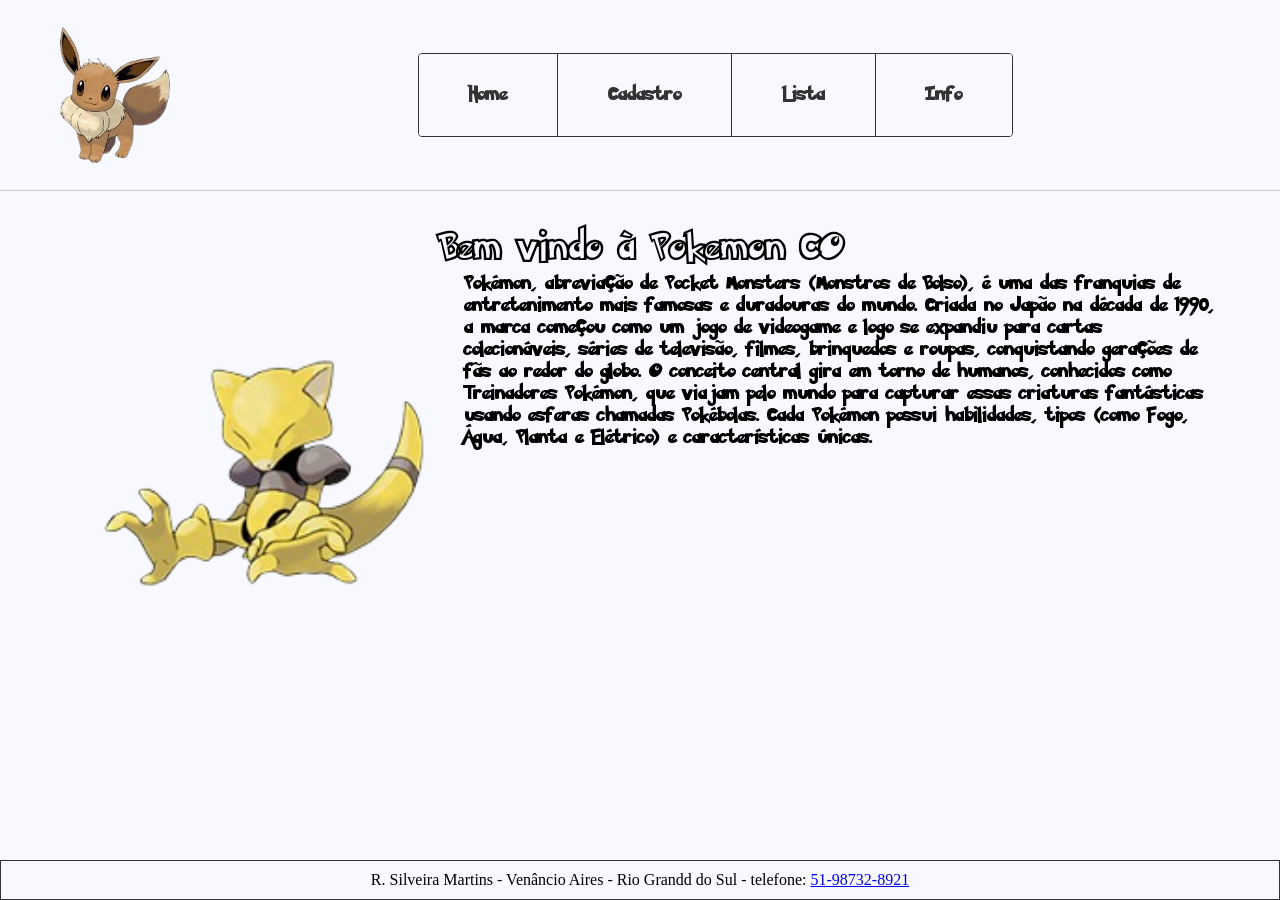
<file: Trabalhoo_Final/index.html>
<!DOCTYPE html>
<html lang="en">

<head>
    <meta charset="UTF-8">
    <meta name="viewport" content="width=device-width, initial-scale=1.0">
    <title>Pokemon</title>
    <link rel="stylesheet" href="css/index.css">
</head>

<body>
    <header class="cabecalho">

        <img src="img/eevee.png" alt="Eevee" class="logo">

        <nav class="menu">
            <a href="index.html">Home</a>
            <a href="html/cadastro_aluno.html">Cadastro</a>
            <a href="lista.php">Lista</a>
            <a href="#contact">Info</a>
        </nav>

    </header>

    <counteudo class="conteudo">

        <div class="text">
            <h1>Bem vindo à Pokemon CO</h1>
            <p>
                <img src="img/abra.png" alt="abra" class="abra">
                Pokémon, abreviação de Pocket Monsters (Monstros de Bolso), é uma das franquias de entretenimento mais
                famosas e duradouras do mundo. Criada no Japão na década de 1990, a marca começou como um jogo de
                videogame e logo se expandiu para cartas colecionáveis, séries de televisão, filmes, brinquedos e
                roupas, conquistando gerações de fãs ao redor do globo.
                O conceito central gira em torno de humanos, conhecidos como Treinadores Pokémon, que viajam pelo mundo
                para capturar essas criaturas fantásticas usando esferas chamadas Pokébolas. Cada Pokémon possui
                habilidades, tipos (como Fogo, Água, Planta e Elétrico) e características únicas.
            </p>

        </div>

    </counteudo>

    <rodape class="rodape">
        <p>R. Silveira Martins - Venâncio Aires - Rio Grandd do Sul - telefone: <a
                href="https://web.whatsapp.com/">51-98732-8921</a></p>

    </rodape>
</body>

</html>
</file>
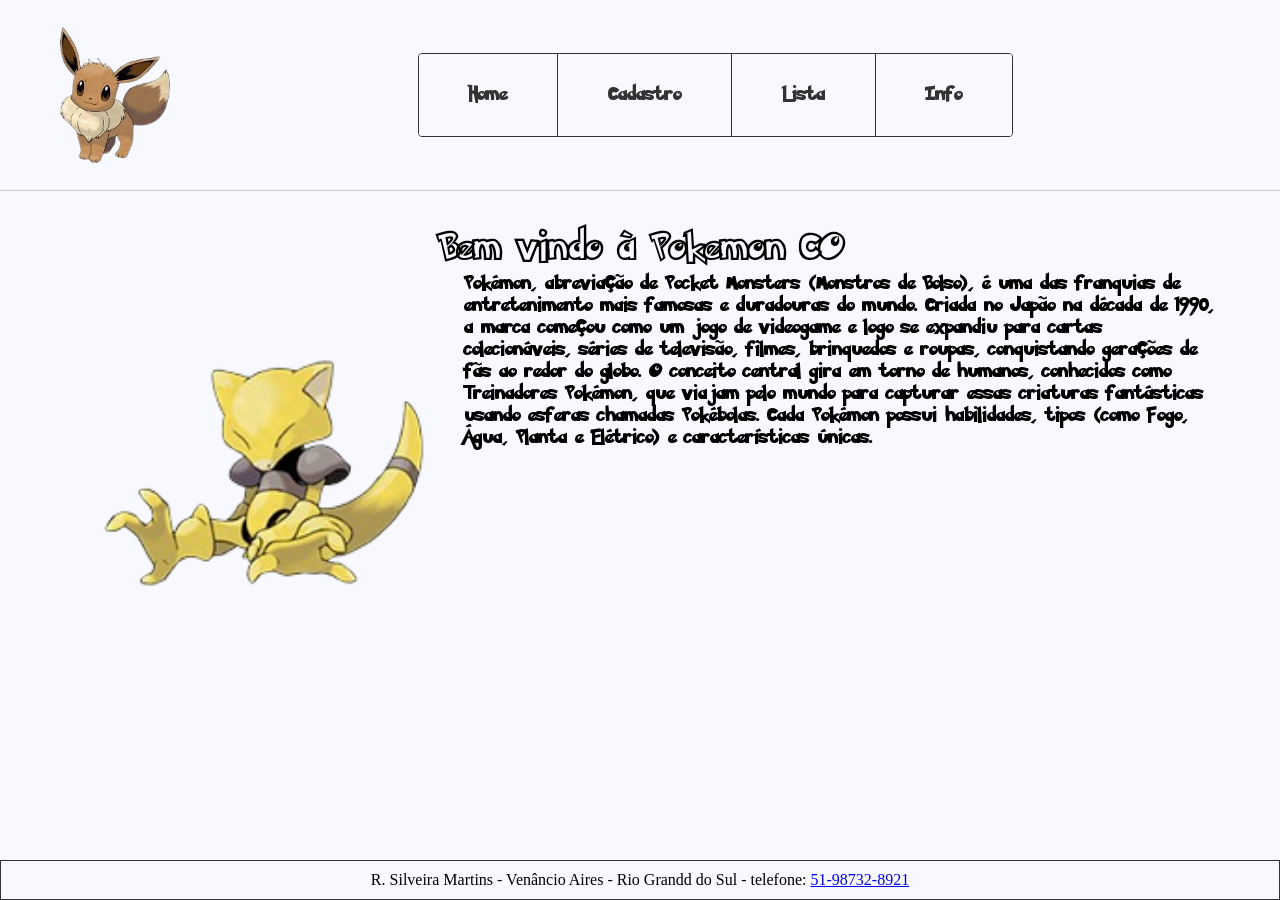
<file: Trabalhoo_Final-main/Trabalhoo_Final/index.html>
<!DOCTYPE html>
<html lang="en">

<head>
    <meta charset="UTF-8">
    <meta name="viewport" content="width=device-width, initial-scale=1.0">
    <title>Pokemon</title>
    <link rel="stylesheet" href="css/index.css">
</head>

<body>
    <header class="cabecalho">

        <img src="img/eevee.png" alt="Eevee" class="logo">

        <nav class="menu">
            <a href="index.html">Home</a>
            <a href="html/cadastro_aluno.html">Cadastro</a>
            <a href="php/lista.php">Lista</a>
            <a href="#contact">Info</a>
        </nav>

    </header>

    <counteudo class="conteudo">

        <div class="text">
            <h1>Bem vindo à Pokemon CO</h1>
            <p>
                <img src="img/abra.png" alt="abra" class="abra">
                Pokémon, abreviação de Pocket Monsters (Monstros de Bolso), é uma das franquias de entretenimento mais
                famosas e duradouras do mundo. Criada no Japão na década de 1990, a marca começou como um jogo de
                videogame e logo se expandiu para cartas colecionáveis, séries de televisão, filmes, brinquedos e
                roupas, conquistando gerações de fãs ao redor do globo.
                O conceito central gira em torno de humanos, conhecidos como Treinadores Pokémon, que viajam pelo mundo
                para capturar essas criaturas fantásticas usando esferas chamadas Pokébolas. Cada Pokémon possui
                habilidades, tipos (como Fogo, Água, Planta e Elétrico) e características únicas.
            </p>

        </div>

    </counteudo>

    <rodape class="rodape">
        <p>R. Silveira Martins - Venâncio Aires - Rio Grandd do Sul - telefone: <a
                href="https://web.whatsapp.com/">51-98732-8921</a></p>

    </rodape>
</body>

</html>
</file>
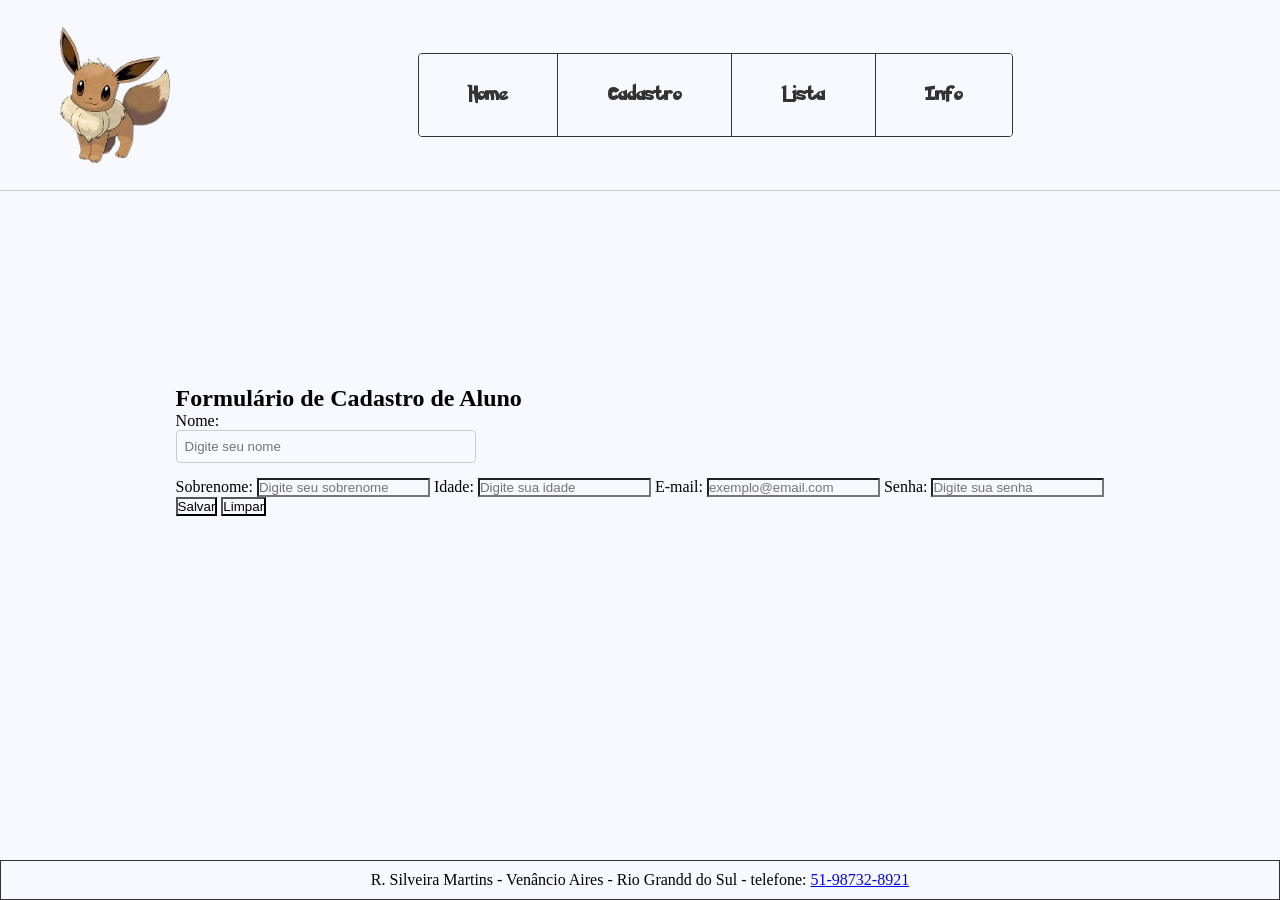
<file: Trabalhoo_Final/html/cadastro_aluno.html>
<!DOCTYPE html>
<html lang="en">

<head>
    <meta charset="UTF-8">
    <meta name="viewport" content="width=device-width, initial-scale=1.0">
    <title>Pokemon</title>
    <link rel="stylesheet" href="../css/cadastro_aluno.css">
</head>

<body>
    <header class="cabecalho">

        <img src="../img/eevee.png" alt="Eevee" class="logo">

        <nav class="menu">
            <a href="../index.html">Home</a>
            <a href="cadastro_aluno.html">Cadastro</a>
            <a href="lista.php">Lista</a>
            <a href="#contact">Info</a>
        </nav>

    </header>

    <counteudo class="conteudo">

        <div>
            <!-- ===================================================
   FORMULÁRIO DE CADASTRO COM E-MAIL E SENHA
   =================================================== -->
            <form action="../php/cadastro_aluno.php" method="post">
                <h2>Formulário de Cadastro de Aluno</h2>

                <div class="grupo">
                    <label for="nome">Nome:</label>
                    <input type="text" id="nome" name="nome" placeholder="Digite seu nome" required>
                </div>

                
                <label for="sobrenome">Sobrenome:</label>
                <input type="text" id="sobrenome" name="sobrenome" placeholder="Digite seu sobrenome" required>

                <label for="idade">Idade:</label>
                <input type="number" id="idade" name="idade" placeholder="Digite sua idade">

                <!-- CAMPO E-MAIL: Valida automaticamente o formato de e-mail no navegador -->
                <label for="email">E-mail:</label>
                <input type="email" id="email" name="email" placeholder="exemplo@email.com" required>

                <!-- CAMPO SENHA: Oculta os caracteres digitados por segurança -->
                <label for="senha">Senha:</label>
                <input type="password" id="senha" name="senha" placeholder="Digite sua senha" required>

                <div class="botoes-container">
                    <input type="submit" value="Salvar">
                    <input type="reset" value="Limpar">
                </div>
            </form>
        </div>
    </counteudo>

    <rodape class="rodape">
        <p>R. Silveira Martins - Venâncio Aires - Rio Grandd do Sul - telefone: <a
                href="https://web.whatsapp.com/">51-98732-8921</a></p>

    </rodape>
</body>

</html>
</file>
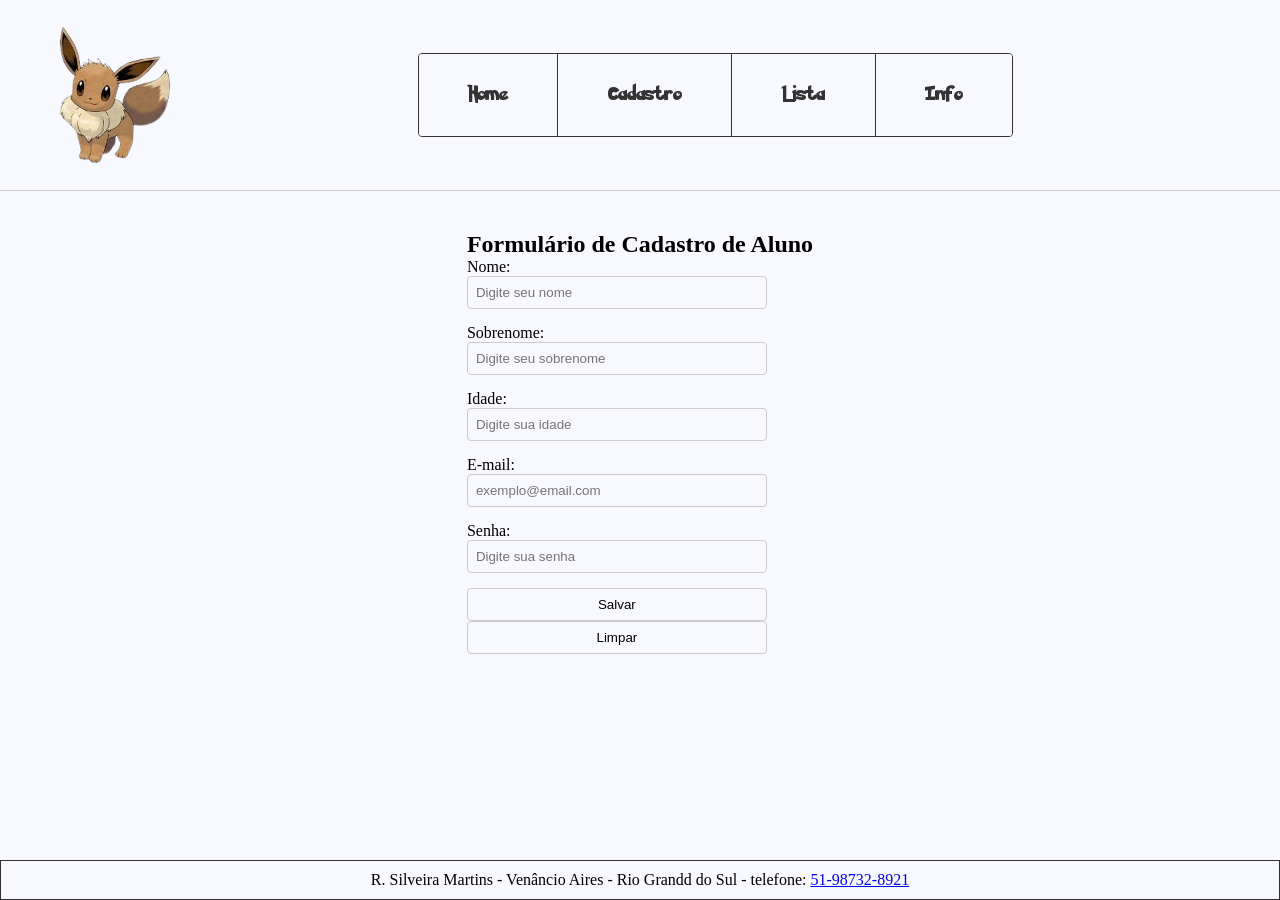
<file: Trabalhoo_Final-main/Trabalhoo_Final/html/cadastro_aluno.html>
<!doctype html>
<html lang="en">
  <head>
    <meta charset="UTF-8" />
    <meta name="viewport" content="width=device-width, initial-scale=1.0" />
    <title>Pokemon</title>
    <link rel="stylesheet" href="../css/cadastro_aluno.css" />
  </head>

  <body>
    <header class="cabecalho">
      <img src="../img/eevee.png" alt="Eevee" class="logo" />

      <nav class="menu">
        <a href="../index.html">Home</a>
        <a href="cadastro_aluno.html">Cadastro</a>
        <a href="lista.php">Lista</a>
        <a href="#contact">Info</a>
      </nav>
    </header>

    <counteudo class="conteudo">
      <div>
        <!-- ===================================================
   FORMULÁRIO DE CADASTRO COM E-MAIL E SENHA
   =================================================== -->
        <form action="../php/cadastro_aluno.php" method="post">
          <h2>Formulário de Cadastro de Aluno</h2>

          <div class="grupo">
            <label for="nome">Nome:</label>
            <input
              type="text"
              id="nome"
              name="nome"
              placeholder="Digite seu nome"
              required
            />
          </div>

          <div class="grupo">
            <label for="sobrenome">Sobrenome:</label>
            <input
              type="text"
              id="sobrenome"
              name="sobrenome"
              placeholder="Digite seu sobrenome"
              required
            />
          </div>

          <div class="grupo">
            <label for="idade">Idade:</label>
            <input
              type="number"
              id="idade"
              name="idade"
              placeholder="Digite sua idade"
            />
          </div>
          <div class="grupo">
            <!-- CAMPO E-MAIL: Valida automaticamente o formato de e-mail no navegador -->
            <label for="email">E-mail:</label>
            <input
              type="email"
              id="email"
              name="email"
              placeholder="exemplo@email.com"
              required
            />
          </div>
          <div class="grupo">
            <!-- CAMPO SENHA: Oculta os caracteres digitados por segurança -->
            <label for="senha">Senha:</label>
            <input
              type="password"
              id="senha"
              name="senha"
              placeholder="Digite sua senha"
              required
            />
          </div>
          <div class="botoes-container">
            <div class="grupo">
              <input type="submit" value="Salvar" />
              <input type="reset" value="Limpar" />
            </div>
          </div>
        </form>
      </div>
    </counteudo>

    <rodape class="rodape">
      <p>
        R. Silveira Martins - Venâncio Aires - Rio Grandd do Sul - telefone:
        <a href="https://web.whatsapp.com/">51-98732-8921</a>
      </p>
    </rodape>
  </body>
</html>
</file>
<file: Trabalhoo_Final/css/index.css>
* {
    margin: 0;
    padding: 0;
    box-sizing: border-box;
    background-color: #F8F8FF;
}

@font-face {
    font-family: pok titulo;
    src: url('../font/pokemon/Pokemon\ Hollow.ttf') format('truetype');
}


@font-face {
    font-family: pok;
    src: url('../font/pokemon/Pokemon Solid.ttf') format('truetype');
}

body {
    height: 100vh;
    display: flex;
    align-items: center;
    justify-content: center;
}

.cabecalho {
    position: fixed;
    top: 0;
    left: 0;
    width: 100%;
    z-index: 999;
    display: flex;
    justify-content: space-between;
    align-items: center;
    padding: 20px 40px;
    border-bottom: 1px solid #ccc;
}

.logo {
    height: 50px;
    width: auto;
}

.menu {
    width: auto;
    margin-left: auto;
    margin-right: auto;
    display: flex;
    border: 1px solid #333;
    border-radius: 4px;
    overflow: hidden;
}

.menu a {
    text-decoration: none;
    color: #333;
    padding: 30px 50px;
    font-family: pok;
    font-size: 16px;
    transition: background 0.3s;
}

.menu a:not(:last-child) {
    border-right: 1px solid #333;
}

.menu a:hover {
    background-color: #FFE4C4;
}

.conteudo {
    width: 90%;
}

.logo {
    height: 150px;
    width: 150px;
    position: left top;
}

.abra {
    height: 400px;
    width: 400px;
    float: left;
}

h1 {
    font-family: pok titulo;
    text-align: center;
}

.text {
    text-align: left;
    font-family: pok;
    color: #000000;
}

.rodape {
    position: fixed;
    bottom: 0;
    left: 0;
    width: 100%;
    text-align: center;
    padding: 10px;
    border: 1px solid #333;
}
</file>
<file: Trabalhoo_Final-main/Trabalhoo_Final/css/index.css>
* {
    margin: 0;
    padding: 0;
    box-sizing: border-box;
    background-color: #F8F8FF;
}

@font-face {
    font-family: pok titulo;
    src: url('../font/pokemon/Pokemon\ Hollow.ttf') format('truetype');
}


@font-face {
    font-family: pok;
    src: url('../font/pokemon/Pokemon Solid.ttf') format('truetype');
}

body {
    height: 100vh;
    display: flex;
    align-items: center;
    justify-content: center;
}

.cabecalho {
    position: fixed;
    top: 0;
    left: 0;
    width: 100%;
    z-index: 999;
    display: flex;
    justify-content: space-between;
    align-items: center;
    padding: 20px 40px;
    border-bottom: 1px solid #ccc;
}

.logo {
    height: 50px;
    width: auto;
}

.menu {
    width: auto;
    margin-left: auto;
    margin-right: auto;
    display: flex;
    border: 1px solid #333;
    border-radius: 4px;
    overflow: hidden;
}

.menu a {
    text-decoration: none;
    color: #333;
    padding: 30px 50px;
    font-family: pok;
    font-size: 16px;
    transition: background 0.3s;
}

.menu a:not(:last-child) {
    border-right: 1px solid #333;
}

.menu a:hover {
    background-color: #FFE4C4;
}

.conteudo {
    width: 90%;
}

.logo {
    height: 150px;
    width: 150px;
    position: left top;
}

.abra {
    height: 400px;
    width: 400px;
    float: left;
}

h1 {
    font-family: pok titulo;
    text-align: center;
}

.text {
    text-align: left;
    font-family: pok;
    color: #000000;
}

.rodape {
    position: fixed;
    bottom: 0;
    left: 0;
    width: 100%;
    text-align: center;
    padding: 10px;
    border: 1px solid #333;
}
</file>
<file: Trabalhoo_Final/css/cadastro_aluno.css>
* {
    margin: 0;
    padding: 0;
    box-sizing: border-box;
    background-color: #F8F8FF;
}

@font-face {
    font-family: pok titulo;
    src: url('../font/pokemon/Pokemon\ Hollow.ttf') format('truetype');
}


@font-face {
    font-family: pok;
    src: url('../font/pokemon/Pokemon Solid.ttf') format('truetype');
}

body {
    height: 100vh;
    display: flex;
    align-items: center;
    justify-content: center;
}

.cabecalho {
    position: fixed;
    top: 0;
    left: 0;
    width: 100%;
    z-index: 999;
    display: flex;
    justify-content: space-between;
    align-items: center;
    padding: 20px 40px;
    border-bottom: 1px solid #ccc;
}

.logo {
    height: 50px;
    width: auto;
}

.menu {
    width: auto;
    margin-left: auto;
    margin-right: auto;
    display: flex;
    border: 1px solid #333;
    border-radius: 4px;
    overflow: hidden;
}

.menu a {
    text-decoration: none;
    color: #333;
    padding: 30px 50px;
    font-family: pok;
    font-size: 16px;
    transition: background 0.3s;
}

.menu a:not(:last-child) {
    border-right: 1px solid #333;
}

.menu a:hover {
    background-color: #FFE4C4;
}

.conteudo {
    width: 90%;
    display: flex;
    flex-direction: column;
    align-items: center;
    justify-content: center;
    padding: 40px 20px;
    min-height: 60vh;
}

.logo {
    height: 150px;
    width: 150px;
    position: left top;
}

.tartaruga {
    height: 400px;
    width: 400px;
    float: left;
}

h1 {
    font-family: pok titulo;
    text-align: center;
}

.text {
    text-align: left;
    font-family: pok;
    color: #000000;
}

.rodape {
    position: fixed;
    bottom: 0;
    left: 0;
    width: 100%;
    text-align: center;
    padding: 10px;
    border: 1px solid #333;
}

.grupo{
    display: flex;
    flex-direction: column;
    margin-bottom: 15px;
    width: 300px;
}

.grupo input {
    padding: 8px;
    border: 1px solid #ccc;
    border-radius: 4px;
}
</file>
<file: Trabalhoo_Final-main/Trabalhoo_Final/css/cadastro_aluno.css>
* {
    margin: 0;
    padding: 0;
    box-sizing: border-box;
    background-color: #F8F8FF;
}

@font-face {
    font-family: pok titulo;
    src: url('../font/pokemon/Pokemon\ Hollow.ttf') format('truetype');
}


@font-face {
    font-family: pok;
    src: url('../font/pokemon/Pokemon Solid.ttf') format('truetype');
}

body {
    height: 100vh;
    display: flex;
    align-items: center;
    justify-content: center;
}

.cabecalho {
    position: fixed;
    top: 0;
    left: 0;
    width: 100%;
    z-index: 999;
    display: flex;
    justify-content: space-between;
    align-items: center;
    padding: 20px 40px;
    border-bottom: 1px solid #ccc;
}

.logo {
    height: 50px;
    width: auto;
}

.menu {
    width: auto;
    margin-left: auto;
    margin-right: auto;
    display: flex;
    border: 1px solid #333;
    border-radius: 4px;
    overflow: hidden;
}

.menu a {
    text-decoration: none;
    color: #333;
    padding: 30px 50px;
    font-family: pok;
    font-size: 16px;
    transition: background 0.3s;
}

.menu a:not(:last-child) {
    border-right: 1px solid #333;
}

.menu a:hover {
    background-color: #FFE4C4;
}

.conteudo {
    width: 90%;
    display: flex;
    flex-direction: column;
    align-items: center;
    justify-content: center;
    padding: 40px 20px;
    min-height: 60vh;
}

.logo {
    height: 150px;
    width: 150px;
    position: left top;
}

.tartaruga {
    height: 400px;
    width: 400px;
    float: left;
}

h1 {
    font-family: pok titulo;
    text-align: center;
}

.text {
    text-align: left;
    font-family: pok;
    color: #000000;
}

.rodape {
    position: fixed;
    bottom: 0;
    left: 0;
    width: 100%;
    text-align: center;
    padding: 10px;
    border: 1px solid #333;
}

.grupo{
    display: flex;
    flex-direction: column;
    margin-bottom: 15px;
    width: 300px;
}

.grupo input {
    padding: 8px;
    border: 1px solid #ccc;
    border-radius: 4px;
}
</file>
